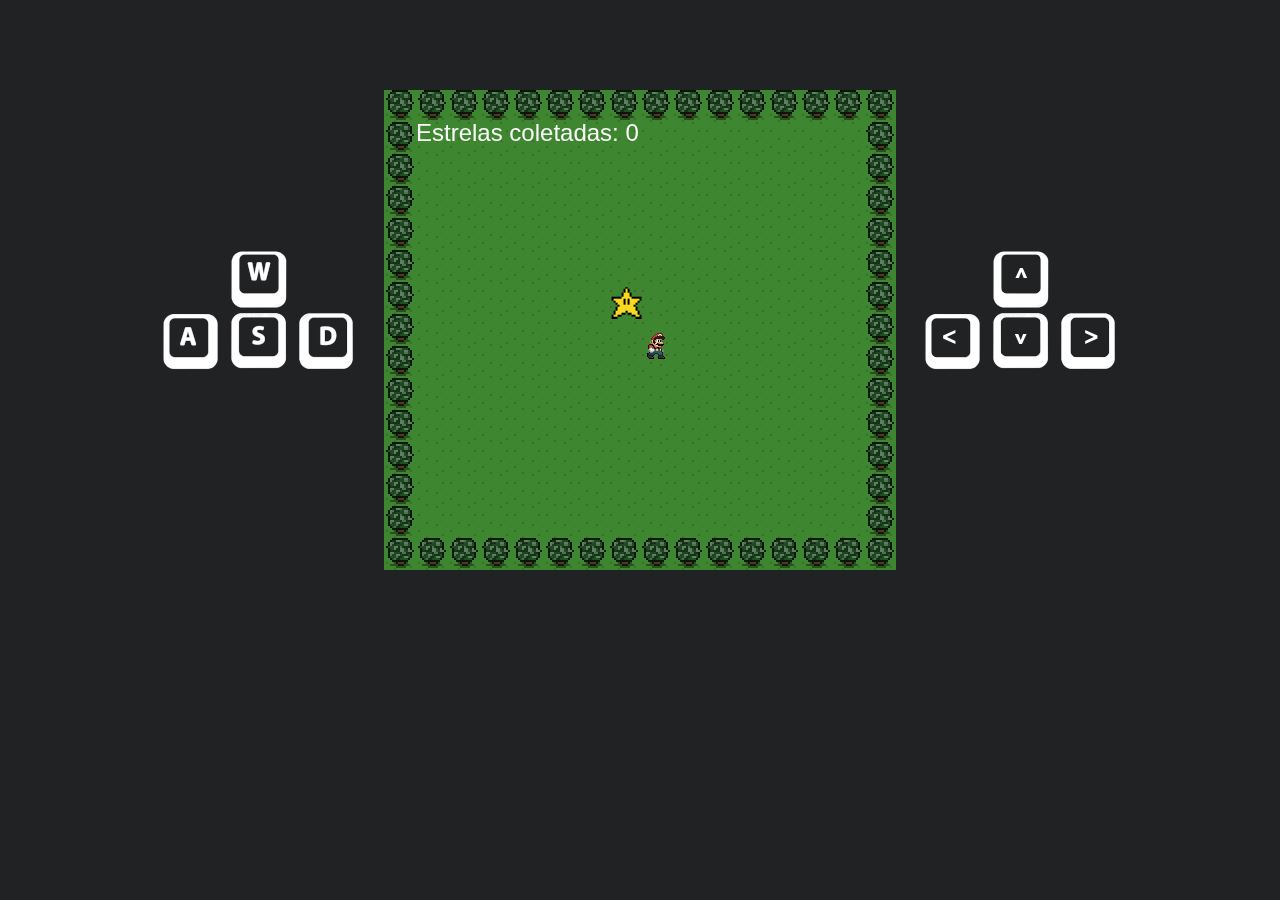
<file: MarioStar/index.html>
<!DOCTYPE html>
<html lang="pt-br">
<head>
    <meta charset="UTF-8">
    <meta http-equiv="X-UA-Compatible" content="IE=edge">
    <meta name="viewport" content="width=device-width, initial-scale=1.0">
    <link rel="stylesheet" href="style.css">
    <title>MarioStar</title>
</head>
<body>
    <sections><img src="img/Tecla.png" alt="Teclas"></sections>
    <sections class="controls"><img src="img/Seta.png" alt="Teclas"></sections>
    <script src="script.js"></script>
</body>
</html>
</file>
<file: MarioStar/style.css>
body{
    padding: 10vh;
    display: flex;
    justify-content: center;
    align-items: center;
    background-color: #212224;
    margin: 0;
}
.controls{
    order: 2;
}
</file>
